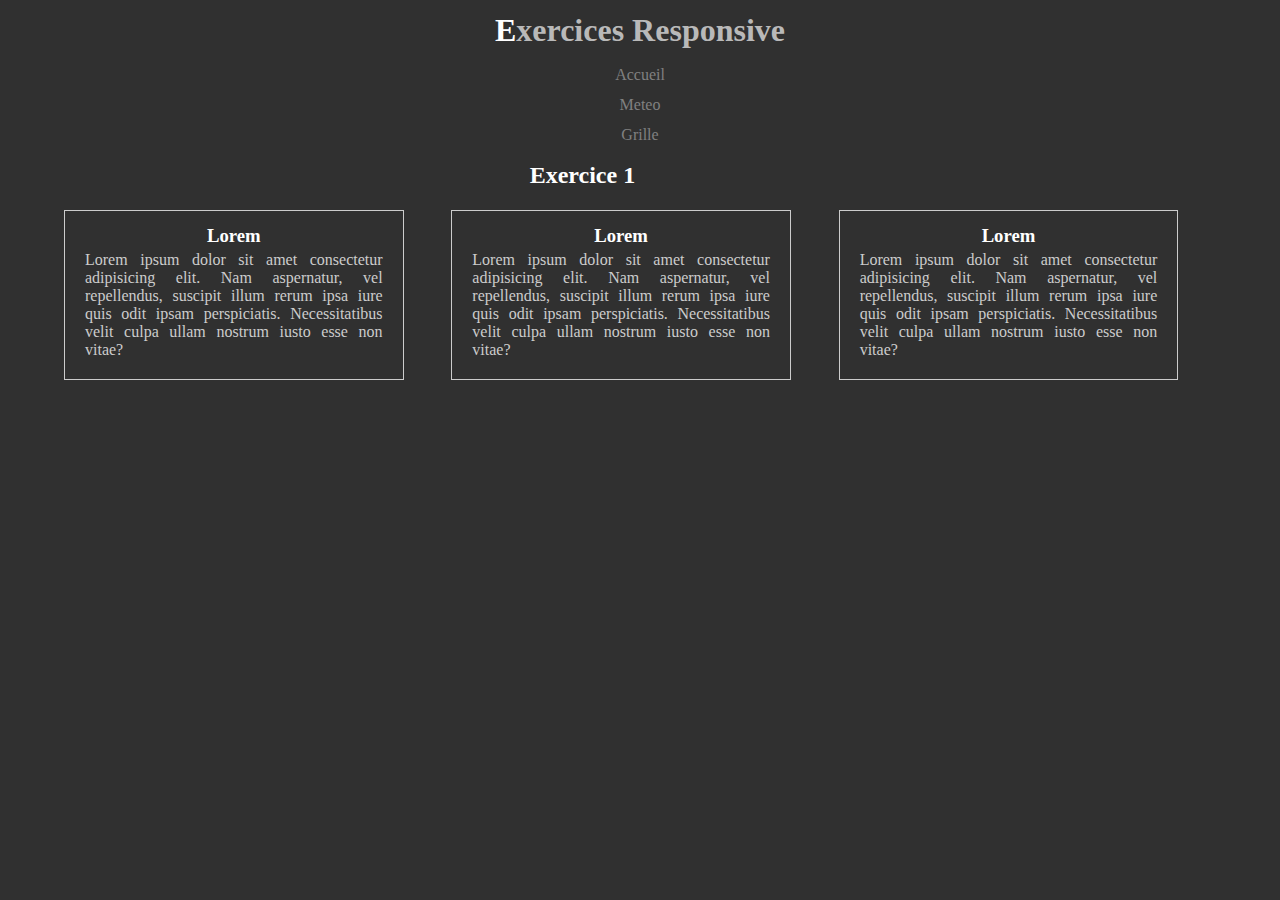
<file: index.html>
<!DOCTYPE html>
<html lang="fr">
<head>
    <meta charset="UTF-8">
    <meta http-equiv="X-UA-Compatible" content="IE=edge">
    <meta name="viewport" content="width=device-width, initial-scale=1.0">
    <link rel="stylesheet" href="Assets/Css/style.css">
    <link rel="stylesheet" href="Assets/Css/index.css">
    <title>Home</title>
</head>
<body>
    <header>
        <h1>
            Exercices Responsive
        </h1>
        <nav>
            <ul>
                <li>
                    <a href="index.html">Accueil</a>
                </li>
                <li>
                    <a href="Pages/Meteo.html">Meteo</a>
                </li>
                <li>
                    <a href="Pages/Grille.html">Grille</a>
                </li>
            </ul>
        </nav>
    </header>
    <main>
        <section>
            <h2>
                Exercice 1
            </h2>
            <article>
                <h3>
                    Lorem
                </h3>
                <p>
                    Lorem ipsum dolor sit amet consectetur adipisicing elit. Nam aspernatur, vel repellendus, suscipit illum rerum ipsa iure quis odit ipsam perspiciatis. Necessitatibus velit culpa ullam nostrum iusto esse non vitae?
                </p>
            </article>
            <article>
                <h3>
                    Lorem
                </h3>
                <p>
                    Lorem ipsum dolor sit amet consectetur adipisicing elit. Nam aspernatur, vel repellendus, suscipit illum rerum ipsa iure quis odit ipsam perspiciatis. Necessitatibus velit culpa ullam nostrum iusto esse non vitae?
                </p>
            </article>
            <article>
                <h3>
                    Lorem
                </h3>
                <p>
                    Lorem ipsum dolor sit amet consectetur adipisicing elit. Nam aspernatur, vel repellendus, suscipit illum rerum ipsa iure quis odit ipsam perspiciatis. Necessitatibus velit culpa ullam nostrum iusto esse non vitae?
                </p>
            </article>
        </section>
    </main>
    <footer>
        <div>
            <p>R.I.P.</p>
        </div>
    </footer>
</body>
</html>
</file>
<file: Assets/Css/style.css>
*{
    margin: 0;
    padding: 0;
    box-sizing: border-box;
}
body{
    background-color: rgb(48, 48, 48);
}
header{
    text-align: center;
    background-color: black;
}
h1{
    line-height: 60px;
    color: rgb(185, 185, 185);
}
h1::first-letter{
    color: #fff;
}
nav a{
    color: grey;
    text-decoration: none;
    display: block;
    line-height: 30px;
}
</file>
<file: Assets/Css/index.css>
section{
    text-align: center;
    display: grid;
    grid: 50px repeat(3,1fr)/1fr;
    gap: 10px;
    min-width: 400px;
    width: 90vw;
    margin: 0 auto;
}
h2{
    line-height: 50px;
    color: #fff;
    width: 90%;
}
article{
    min-width: 300px;
    width: 90%;
    height: 170px;
    text-align: justify;
    border: 1px solid;
    padding: 10px 20px;
    color: rgb(204, 204, 204);
}
h3{
    text-align: center;
    color: #fff;
    line-height: 30px;
}
header{
    display: none;
}
footer{
    display: none;
}
footer div{
    height: 100px;
    width: 70px;
    border: 2px solid;
    border-radius: 30px 30px 0 0;
    margin: 170px auto;
    text-align: center;
    padding-top: 30px;
}
@media screen and (min-width:640px) {
    section{
        grid: 50px 1fr / repeat(2,1fr);
        gap: 10px;
    }
    h2{
        grid-area: 1/1/2/3;
    }
}
@media screen and (min-width:800px) {
    header{
        display: initial;
    }
}
@media screen and (min-width:940px) {
    section{
        grid: 50px 1fr / repeat(3,1fr);
        gap: 10px;
    }
    h2{
        grid-area: 1/1/2/4;
    }
}
@media print {
    article,h2,h3{
        color: black;
    }
    footer{
        display: initial;
    }
}
</file>
